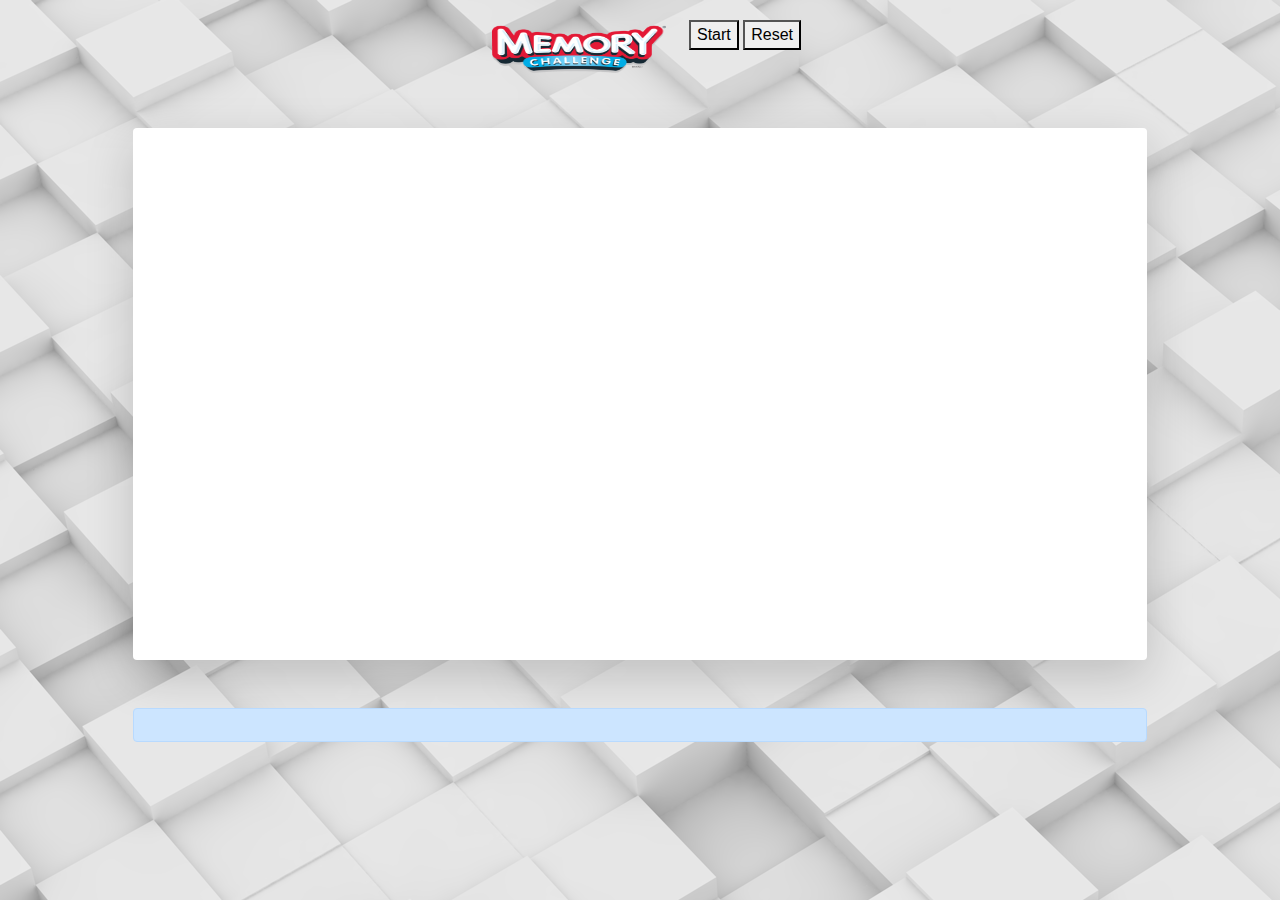
<file: index.html>
<!DOCTYPE html>
<html>

<head>
    <meta charset="utf-8" />
    <meta http-equiv="X-UA-Compatible" content="IE=edge">
    <title>Memory Game</title>
    <meta name="viewport" content="width=device-width, initial-scale=1">
    <link rel="stylesheet" href="https://stackpath.bootstrapcdn.com/bootstrap/4.4.1/css/bootstrap.min.css" integrity="sha384-Vkoo8x4CGsO3+Hhxv8T/Q5PaXtkKtu6ug5TOeNV6gBiFeWPGFN9MuhOf23Q9Ifjh" crossorigin="anonymous">
    <link rel="stylesheet" type="text/css" media="screen" href="main.css" />
    <script src="https://ajax.googleapis.com/ajax/libs/jquery/3.4.1/jquery.min.js"></script>
</head>

<body">
    
    <div class="container">

        <div class="head">
            <img src="img/logo.png" class="logo" alt="logo">
            <form id="form">
                <!-- <input type="text" id="data_num"></input> -->
                <button id="start">Start</button>
                <button id="reset">Reset</button>
            </form>
        </div>
        
        <div class="m-5">
            <div class="jumbotron shadow-lg p-3 mb-5 bg-white rounded">
                    <div class="container container-memory"></div>
            </div> 
            
            <div class="alert alert-primary" role="alert"id="timer" align="center" style="padding-top:20px"> </div>
        </div>

    </div>



        <!-- Modal -->
    <div class="modal fade" id="startModalCenter" tabindex="-1" role="dialog" aria-labelledby="startModalCenterTitle" aria-hidden="true">
            <div class="modal-dialog modal-dialog-centered modal-lg" role="document">
                <div class="modal-content">
                <div class="modal-header">
                    <h5 class="modal-title" id="startModalCenterTitle">Introduction</h5>
                    <button type="button" class="close" data-dismiss="modal" aria-label="Close">
                    <span aria-hidden="true">&times;</span>
                    </button>
                </div>
                <div class="modal-body">
                    <div class="embed-responsive embed-responsive-16by9">
                            <video controls autoplay id="test">
                                    <source src="Jean-Cloud.mp4" type="video/mp4">
                            </video>
                    </div>
                </div>
                <div class="modal-footer">
                    <button type="button" class="btn btn-secondary" data-dismiss="modal">Next</button>
                </div>
                </div>
            </div>
            </div>
  
    <script src="https://code.jquery.com/jquery-3.4.1.slim.min.js" integrity="sha384-J6qa4849blE2+poT4WnyKhv5vZF5SrPo0iEjwBvKU7imGFAV0wwj1yYfoRSJoZ+n" crossorigin="anonymous"></script>
    <scrit src="jquery-3.4.1.js"></scrit>
    <script src="https://cdn.jsdelivr.net/npm/popper.js@1.16.0/dist/umd/popper.min.js" integrity="sha384-Q6E9RHvbIyZFJoft+2mJbHaEWldlvI9IOYy5n3zV9zzTtmI3UksdQRVvoxMfooAo" crossorigin="anonymous"></script>
    <script src="https://stackpath.bootstrapcdn.com/bootstrap/4.4.1/js/bootstrap.min.js" integrity="sha384-wfSDF2E50Y2D1uUdj0O3uMBJnjuUD4Ih7YwaYd1iqfktj0Uod8GCExl3Og8ifwB6" crossorigin="anonymous"></script>
    <script src="main.js"></script>
</body>

</html>
</file>
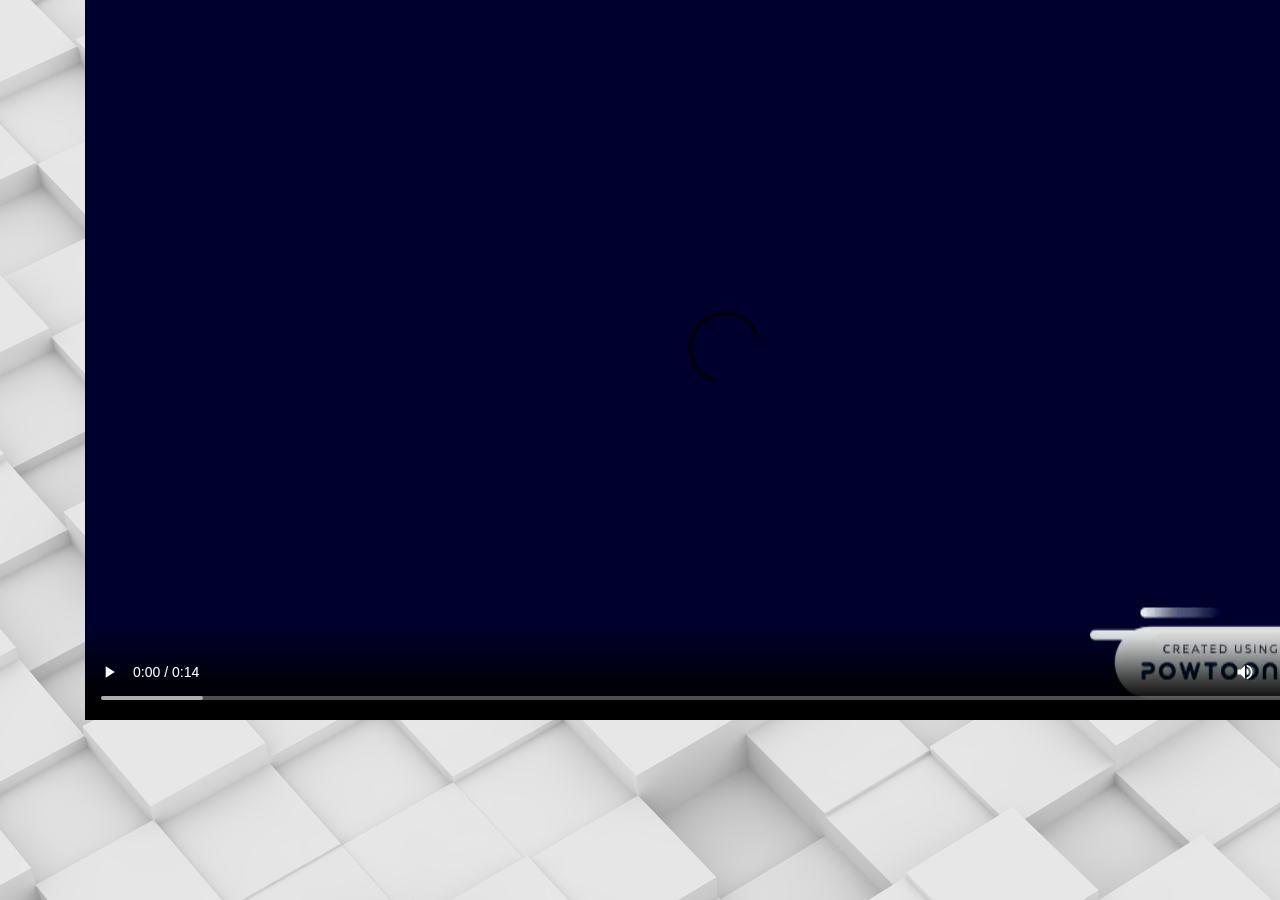
<file: EndPage.html>
<html>


<head>
        <meta charset="utf-8" />
        <meta http-equiv="X-UA-Compatible" content="IE=edge">
        <title>Memory Game</title>
        <meta name="viewport" content="width=device-width, initial-scale=1">
        <link rel="stylesheet" href="https://stackpath.bootstrapcdn.com/bootstrap/4.4.1/css/bootstrap.min.css" integrity="sha384-Vkoo8x4CGsO3+Hhxv8T/Q5PaXtkKtu6ug5TOeNV6gBiFeWPGFN9MuhOf23Q9Ifjh" crossorigin="anonymous">
        <link rel="stylesheet" type="text/css" media="screen" href="main.css" />
        <script src="https://ajax.googleapis.com/ajax/libs/jquery/3.4.1/jquery.min.js"></script>
</head>

<body style="background-image: url('img/background.png')">
    <div class="container">
        <video controls autoplay id="test">
                <source src="endVideo.mp4" type="video/mp4">
        </video>
    </div>
    <script src="https://code.jquery.com/jquery-3.4.1.slim.min.js" integrity="sha384-J6qa4849blE2+poT4WnyKhv5vZF5SrPo0iEjwBvKU7imGFAV0wwj1yYfoRSJoZ+n" crossorigin="anonymous"></script>
    <scrit src="jquery-3.4.1.js"></scrit>
    <script src="https://cdn.jsdelivr.net/npm/popper.js@1.16.0/dist/umd/popper.min.js" integrity="sha384-Q6E9RHvbIyZFJoft+2mJbHaEWldlvI9IOYy5n3zV9zzTtmI3UksdQRVvoxMfooAo" crossorigin="anonymous"></script>
    <script src="https://stackpath.bootstrapcdn.com/bootstrap/4.4.1/js/bootstrap.min.js" integrity="sha384-wfSDF2E50Y2D1uUdj0O3uMBJnjuUD4Ih7YwaYd1iqfktj0Uod8GCExl3Og8ifwB6" crossorigin="anonymous"></script>

</body>
</html>
</file>
<file: main.css>
body {

  background-image: url("img/background.png");

}

.container-memory {
  width: 500px;
  padding: 0 0;
  height: 500px;
  display: -ms-grid;
  display: grid;
  grid-gap: 2px;
  background-color: white;
}

.head {
  width: 500px;
  display: flex;
  justify-content: center;
  text-align: center;
  margin: 20px auto;
}

.logo {
  width: 200px;
  height: 60px;
  margin-right: 10px;
}

.item > img {
  -o-object-fit: cover;
  object-fit: cover;
  width: 100%;
  max-height: 100%;
}

.item {
  background: #f3f3f3;
  padding: 8px 8px;
}

body {
  background-color: white;
}
/*# sourceMappingURL=test.css.map */
</file>
